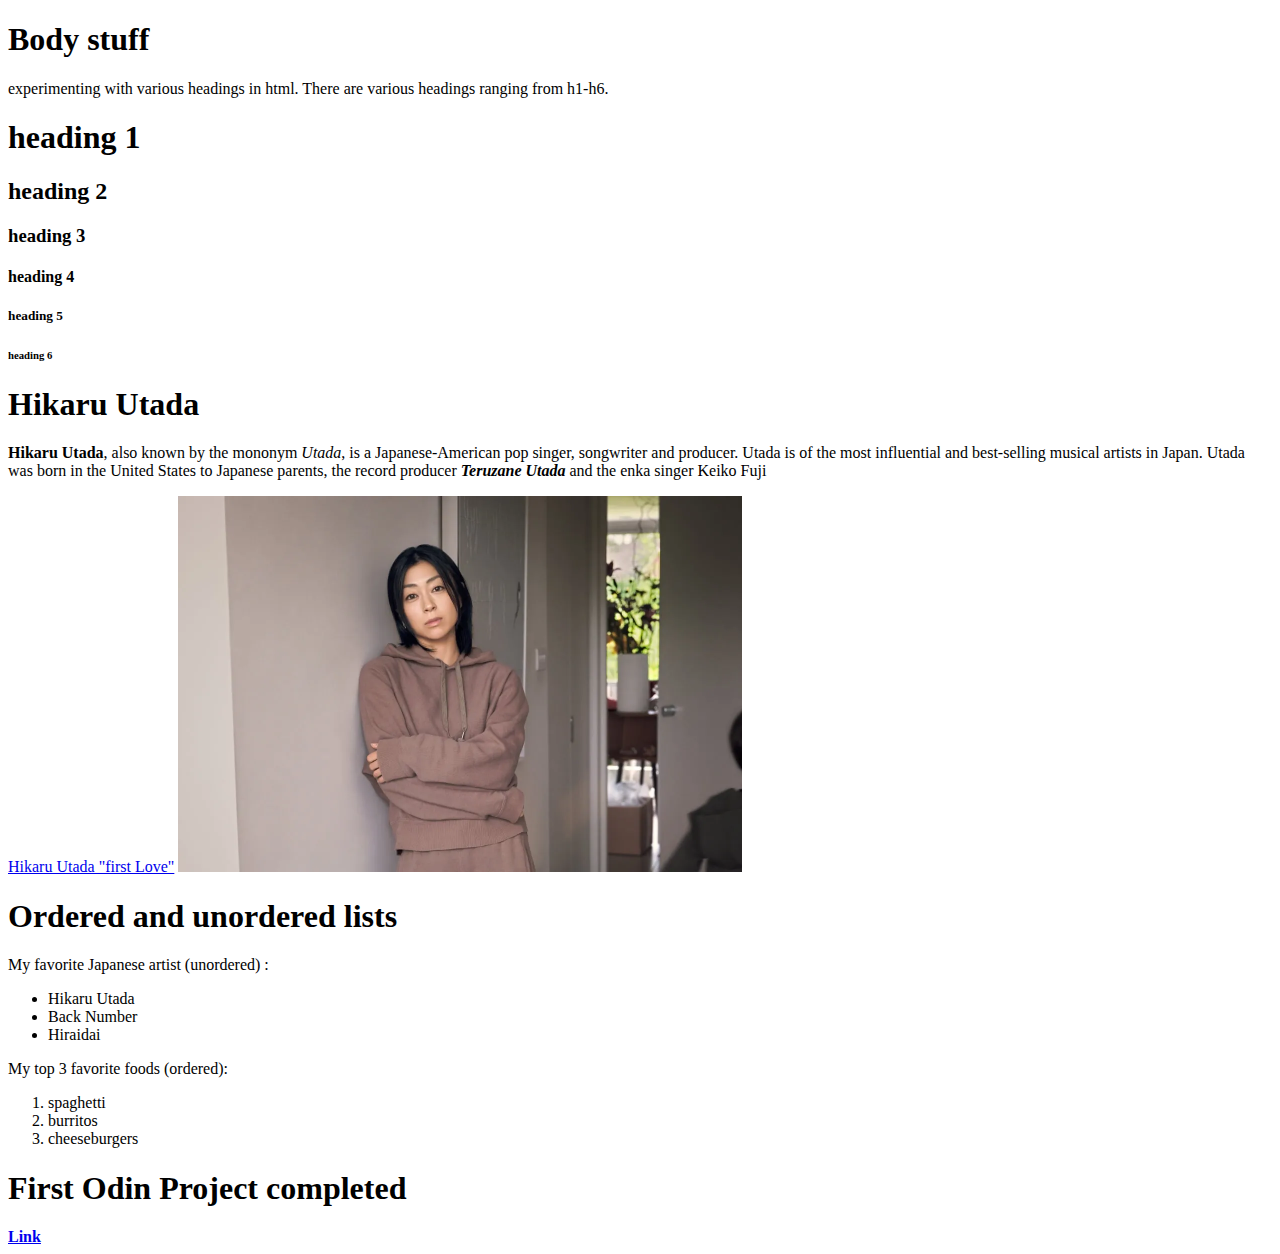
<file: index.html>
<!DOCTYPE html>
<html lang="en">

<head>
  <meta charset="UTF-8">
  <title>
    My first Website
  </title>
</head>

<body>
  <h1> Body stuff</h1>

  <p>experimenting with various headings in html. There are various headings ranging from h1-h6.</p>

    <h1>heading 1</h1>
    <h2>heading 2</h2>
    <h3>heading 3</h3>
    <h4>heading 4</h4>
    <h5>heading 5</h5>
    <h6>heading 6</h6>

    <!-- <strong> makes my text text bold -->
    <!-- <em> makes my text italicized -->
  <h1>Hikaru Utada</h1>
  <p>
    <strong>Hikaru Utada</strong>, also known by the mononym <em>Utada</em>, is a Japanese-American pop singer, songwriter and producer. Utada is
    of the most influential and best-selling musical artists in Japan. Utada was born in the United States to Japanese
    parents, the record producer <strong><em>Teruzane Utada</em></strong> and the enka singer Keiko Fuji
  </p>
    <a href="https://www.youtube.com/watch?v=o1sUaVJUeB0&pp=ygUKZmlyc3QgbG92ZQ%3D%3D" target="_blank" rel="noreferrer noopener">Hikaru Utada "first Love"</a>
    <img src="images/hikaruutada.jpg" alt="Japanese artist Hikaru Utada standing against a wall in a brown colored hoodie" height="376" width="564">

  <h1><strong>Ordered and unordered lists</strong></h1>
  <p>
    My favorite Japanese artist (unordered) :
      <ul>
        <li>Hikaru Utada</li>
        <li>Back Number</li>
        <li>Hiraidai</li>
      </ul>
  </p>
  <p>My top 3 favorite foods (ordered):
    <ol>
      <li>spaghetti</li>
      <li>burritos</li>
      <li>cheeseburgers</li>
    </ol>

  </p>
  <h1>First Odin Project completed</h1>
  <a href="D:\coding\odin-recipes\odin-recipes\index.html" target="_blank" rel="noopener noreferrer"><strong>Link</strong></a>
</body>

</html>
</file>
